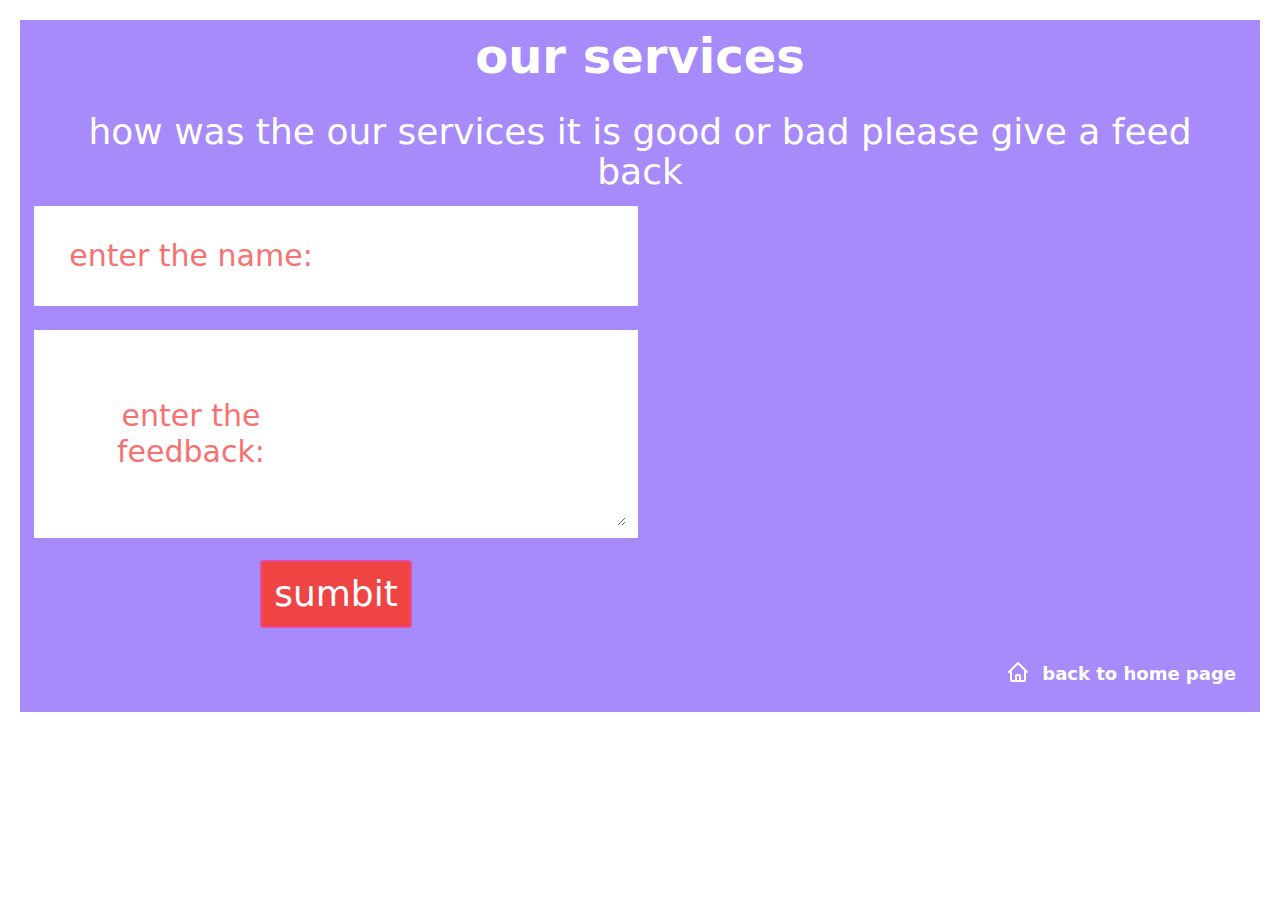
<file: web-calculator-apps/services.html>
<!DOCTYPE html>
<html lang="en">
<head>
    <meta charset="UTF-8">
    <meta http-equiv="X-UA-Compatible" content="IE=edge">
    <meta name="viewport" content="width=device-width, initial-scale=1.0">
    <title>services</title>
     <link rel="stylesheet" href="./tailwind.css">
</head>
<body class="p-5">
    <section class="p-3 bg-purple-400 container mx-auto"><p class="text-5xl text-center text-white font-semibold"> our services</p>
    <p class="text-4xl mt-5 p-3 text-center text-white ">how was the our services it is good or bad please give a feed back </p>
    <div class="w-full ">

        <div class="mx-auto">
    
            <div id="form" class="flex flex-col justify-center ">
                <div class="inputbox bg-white mb-5  flex-wrap  p-3 border-2 border-purple-400  w-full lg:w-1/2 flex flex focus-within:border-pink-400">
                    <label  class="text-3xl lg:text-3xl w-full lg:w-1/2  text-center lg:justify-start  my-auto text-red-400">enter the name:</label>
                    <input type="text" required class="p-5  w-full lg:w-1/2  text-3xl  outline-none" >
                </div>
                <div class="inputbox bg-white p-3 flex-wrap border-2 border-purple-400 w-full flex lg:text-start lg:justify-start lg:w-1/2  focus-within:border-pink-400">
                    <label for="" class="text-3xl order-1 w-full lg:w-1/2 text-center lg:text-start  my-auto text-red-400">enter the feedback:</label>
                    <textarea type="text" cols="7 " required rows="4" title="clear" class="p-5 w-full lg:w-1/2  order-2 text-3xl  outline-none" ></textarea>
                </div>
            </div> 
            <div class="flex p-5 w-full lg:w-1/2 ">
                <button id="btn" class="bg-red-500 border-2 p-3  border-pink-500 hover:border-red-500 hover:bg-transparent text-white rounded text-4xl mx-auto">sumbit</button>
            </div>
        </div>
    </div>
    <div class="w-full  flex">

        <button class="text-white hover:text-red-500 text-lg p-3  ml-auto font-semibold ml-auto"><a href="./index.html" class="flex">
            <svg xmlns="http://www.w3.org/2000/svg" class="h-6 w-6 mr-3" fill="none" viewBox="0 0 24 24" stroke="currentColor" stroke-width="2">
                <path stroke-linecap="round" stroke-linejoin="round" d="M3 12l2-2m0 0l7-7 7 7M5 10v10a1 1 0 001 1h3m10-11l2 2m-2-2v10a1 1 0 01-1 1h-3m-6 0a1 1 0 001-1v-4a1 1 0 011-1h2a1 1 0 011 1v4a1 1 0 001 1m-6 0h6" />
              </svg>back to home page</a></button>
    </div>
    </section>
</body>
<style>
      ::selection{
              background-color: rgb(255, 157, 255);
            }
</style>
<script>

    var getting=document.querySelector('input');
    var text=document.querySelector('textarea');
let btn=document.getElementById('btn');
let test=false;
let name=false;


btn.onclick=()=>{

    if( getting.value.length==0 ){
                     alert('please enter the name ')
    name=true;
    }
    else if(text.value.length==0){
        alert('please enter the feedback ')
    }
    else{
        alert('thank you for your feedback '+getting.value);

    }
}
</script>

</html>
</file>
